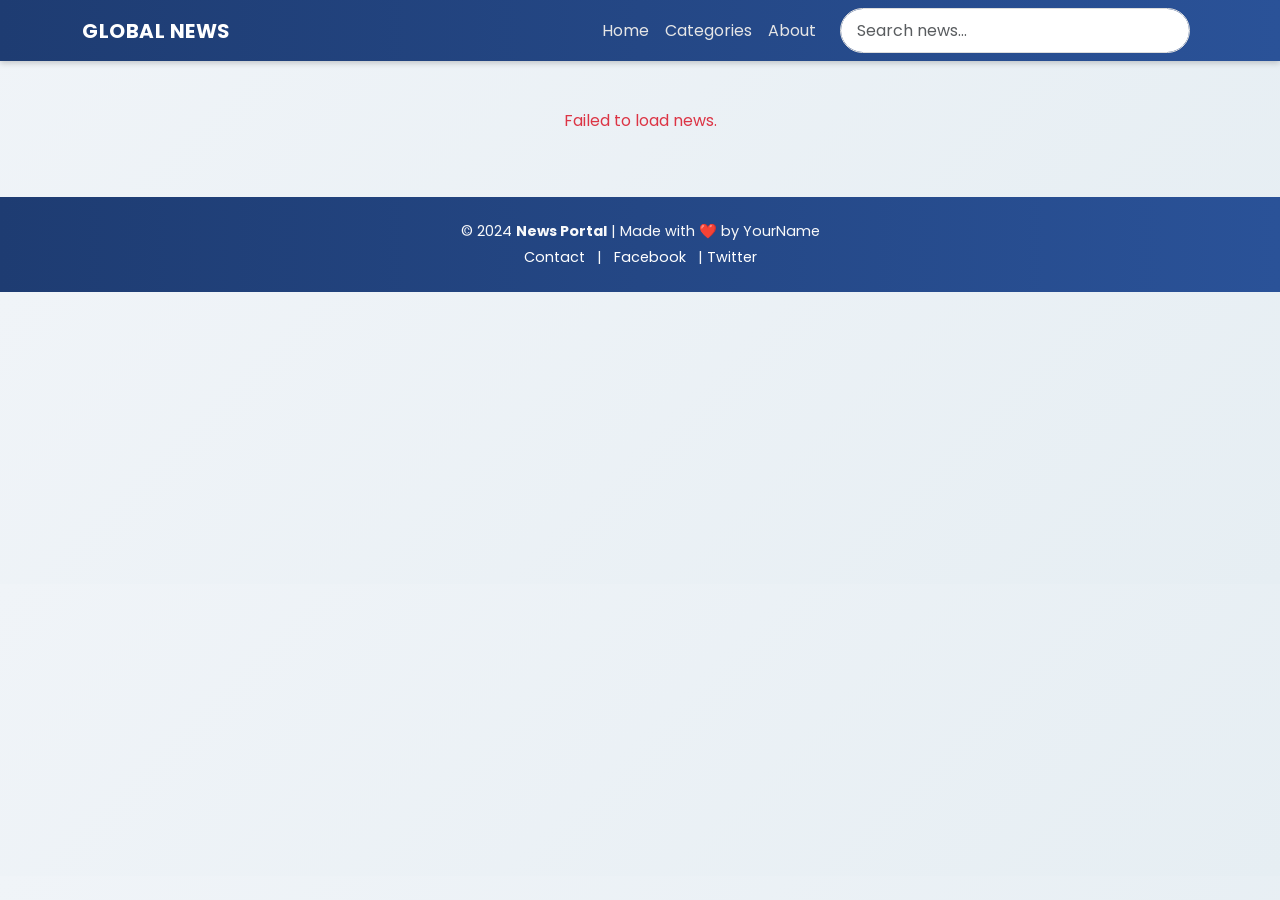
<file: hamidah BS/index.html>
<!DOCTYPE html>
<html lang="en">
<head>
  <meta charset="UTF-8" />
  <meta name="viewport" content="width=device-width, initial-scale=1.0" />
  <title>News Website</title>

  <!-- Bootstrap CSS -->
  <link href="https://cdn.jsdelivr.net/npm/bootstrap@5.3.2/dist/css/bootstrap.min.css" rel="stylesheet" />
  
  <!-- Google Fonts -->
  <link href="https://fonts.googleapis.com/css2?family=Poppins:wght@400;600&display=swap" rel="stylesheet">

  <style>
    body {
      font-family: "Poppins", sans-serif;
      background: linear-gradient(135deg, #f0f4f8 0%, #e6eef3 100%);
      color: #333;
    }

    /* Navbar */
    .navbar {
      background: linear-gradient(90deg, #1e3c72, #2a5298);
      box-shadow: 0 2px 6px rgba(0, 0, 0, 0.2);
    }

    .navbar-brand {
      font-weight: 700;
      color: #fff !important;
      letter-spacing: 0.5px;
    }

    .nav-link {
      color: #e6e6e6 !important;
      transition: all 0.3s;
    }

    .nav-link:hover {
      color: #fff !important;
      text-shadow: 0 0 5px rgba(255, 255, 255, 0.7);
    }

    /* Cards */
    .card {
      border: none;
      border-radius: 15px;
      overflow: hidden;
      transition: all 0.3s ease;
    }

    .card:hover {
      transform: translateY(-5px);
      box-shadow: 0 8px 20px rgba(0, 0, 0, 0.15);
    }

    .card-img-top {
      height: 180px;
      object-fit: cover;
    }

    .card-body {
      padding: 1.2rem;
      background-color: #fff;
    }

    .card-title {
      font-size: 1rem;
      font-weight: 600;
      color: #1e3c72;
    }

    .btn-primary {
      background-color: #1e3c72;
      border: none;
      transition: all 0.3s;
    }

    .btn-primary:hover {
      background-color: #2a5298;
      box-shadow: 0 3px 10px rgba(42, 82, 152, 0.3);
    }

    /* Footer */
    footer {
      background: linear-gradient(90deg, #1e3c72, #2a5298);
      color: #f8f9fa;
      font-size: 0.9rem;
    }

    footer a {
      color: #fff;
      text-decoration: none;
      transition: color 0.3s;
    }

    footer a:hover {
      color: #ffd700;
    }

    /* Search Bar */
    .form-control {
      border-radius: 30px;
      padding: 0.6rem 1rem;
      border: 1px solid #ddd;
    }

    /* Animation for loading */
    .spinner-border {
      width: 3rem;
      height: 3rem;
    }
  </style>
</head>

<body>
  <!-- Header / Navbar -->
  <header>
    <nav class="navbar navbar-expand-lg navbar-dark">
      <div class="container">
        <a class="navbar-brand fw-bold" href="#">GLOBAL NEWS</a>
        <button class="navbar-toggler" type="button" data-bs-toggle="collapse" data-bs-target="#navbarNav">
          <span class="navbar-toggler-icon"></span>
        </button>

        <div class="collapse navbar-collapse" id="navbarNav">
          <ul class="navbar-nav ms-auto me-3">
            <li class="nav-item"><a class="nav-link active" href="#">Home</a></li>
            <li class="nav-item"><a class="nav-link" href="#">Categories</a></li>
            <li class="nav-item"><a class="nav-link" href="#">About</a></li>
          </ul>
          <form class="d-flex">
            <input id="searchInput" class="form-control me-2" type="search" placeholder="Search news..." aria-label="Search" />
          </form>
        </div>
      </div>
    </nav>
  </header>

  <!-- Main Content -->
  <main class="container my-5">
    <div class="row" id="newsContainer">
      <div class="text-center py-5">
        <div class="spinner-border text-primary" role="status"></div>
        <p class="mt-3 fw-semibold">Loading latest news...</p>
      </div>
    </div>
  </main>

  <!-- Footer -->
  <footer class="text-center py-4 mt-4">
    <p class="mb-1">&copy; 2024 <strong>News Portal</strong> | Made with ❤️ by YourName</p>
    <div>
      <a href="#" class="me-2">Contact</a> |
      <a href="#" class="mx-2">Facebook</a> |
      <a href="#">Twitter</a>
    </div>
  </footer>

  <!-- Bootstrap JS -->
  <script src="https://cdn.jsdelivr.net/npm/bootstrap@5.3.2/dist/js/bootstrap.bundle.min.js"></script>

  <!-- jQuery -->
  <script src="https://code.jquery.com/jquery-3.6.4.min.js"></script>

  <script>
    const apiKey = "208bf4b665c24b08a1719225f94220a4";
    const baseUrl = `https://newsapi.org/v2/top-headlines?country=us&apiKey=${apiKey}`;
    const proxyUrl = "https://api.allorigins.win/get?url=" + encodeURIComponent(baseUrl);
    const container = document.getElementById("newsContainer");
    let allArticles = [];

    function displayArticles(list) {
      container.innerHTML = "";
      if (list.length === 0) {
        container.innerHTML = `<p class="text-center fw-semibold">No news found.</p>`;
        return;
      }

      list.forEach((article) => {
        const card = document.createElement("div");
        card.className = "col-md-4 mb-4 fade-in";
        card.innerHTML = `
          <div class="card h-100 shadow-sm">
            <img src="${article.urlToImage || 'https://via.placeholder.com/400x250'}" class="card-img-top" alt="News Image">
            <div class="card-body d-flex flex-column">
              <h5 class="card-title">${article.title}</h5>
              <p class="text-muted mb-2" style="font-size: 0.85rem;">${new Date(article.publishedAt).toLocaleDateString()}</p>
              <p class="card-text flex-grow-1">${article.description || "No description available."}</p>
              <a href="${article.url}" class="btn btn-primary mt-2" target="_blank">Read More</a>
            </div>
          </div>
        `;
        container.appendChild(card);
      });
    }

    fetch(proxyUrl)
      .then((response) => response.json())
      .then((data) => {
        const parsedData = JSON.parse(data.contents);
        if (parsedData.articles) {
          allArticles = parsedData.articles;
          displayArticles(allArticles);
        } else {
          container.innerHTML = `<p class="text-center text-danger">No articles found.</p>`;
        }
      })
      .catch((error) => {
        console.error("Error fetching news:", error);
        container.innerHTML = `<p class="text-center text-danger">Failed to load news.</p>`;
      });

    $("#searchInput").on("keyup", function () {
      const keyword = $(this).val().toLowerCase();
      const filtered = allArticles.filter((article) =>
        article.title.toLowerCase().includes(keyword)
      );
      displayArticles(filtered);
    });
  </script>
</body>
</html>
</file>
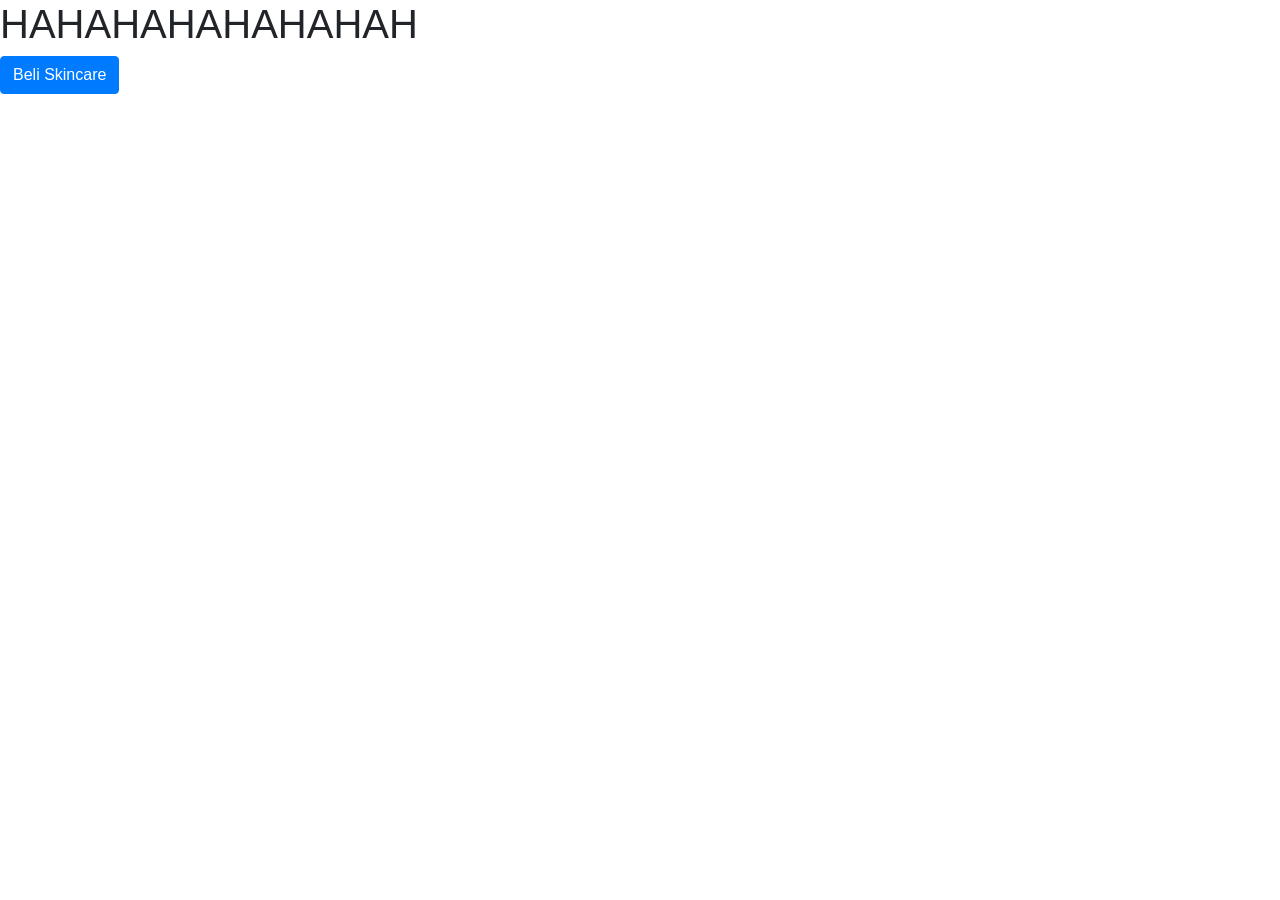
<file: hamidah BS/jquery.html>
<!DOCTYPE html>
<html lang="en">
<head>
    <meta charset="UTF-8">
    <meta name="viewport" content="width=device-width, initial-scale=1.0">
    <title>Belajar Jquery</title>
    <script src="https://code.jquery.com/jquery-3.7.1.min.js"></script>
    <link rel="stylesheet" href="https://cdn.jsdelivr.net/npm/bootstrap@4.6.2/dist/css/bootstrap.min.css">
    <script src="https://cdn.jsdelivr.net/npm/bootstrap@4.0.0/dist/js/bootstrap.min.js"></script>
</head>
<body>
    <h1>HAHAHAHAHAHAHAH</h1>
    <button id="btn-modal-id" class="btn btn-primary btn-modal-class">Beli Skincare</button>

    <div class="modal" tabindex="-1" role="dialog">
        <div class="modal-dialog" role="document">
            <div class="modal-content">
            <div class="modal-header">
                <h5 class="modal-title">Detail Pembelian</h5>
                <button type="button" class="close" data-dismiss="modal" aria-label="Close">
                <span aria-hidden="true">&times;</span>
                </button>
            </div>
            <div class="modal-body">
                <p>Skincare anda berhasil dibeli, anda yakin?</p>
            </div>
            <div class="modal-footer">
                <button type="button" class="btn btn-primary">Save changes</button>
                <button type="button" class="btn btn-secondary" data-dismiss="modal">Close</button>
            </div>
            </div>
        </div>
    </div>
    <script>
        $(document).ready(function() {
            $('#btn-modal-id').click(function() {
                $('.modal').modal('show');
            });
        });
    </script>
</body>
</html>
</file>
